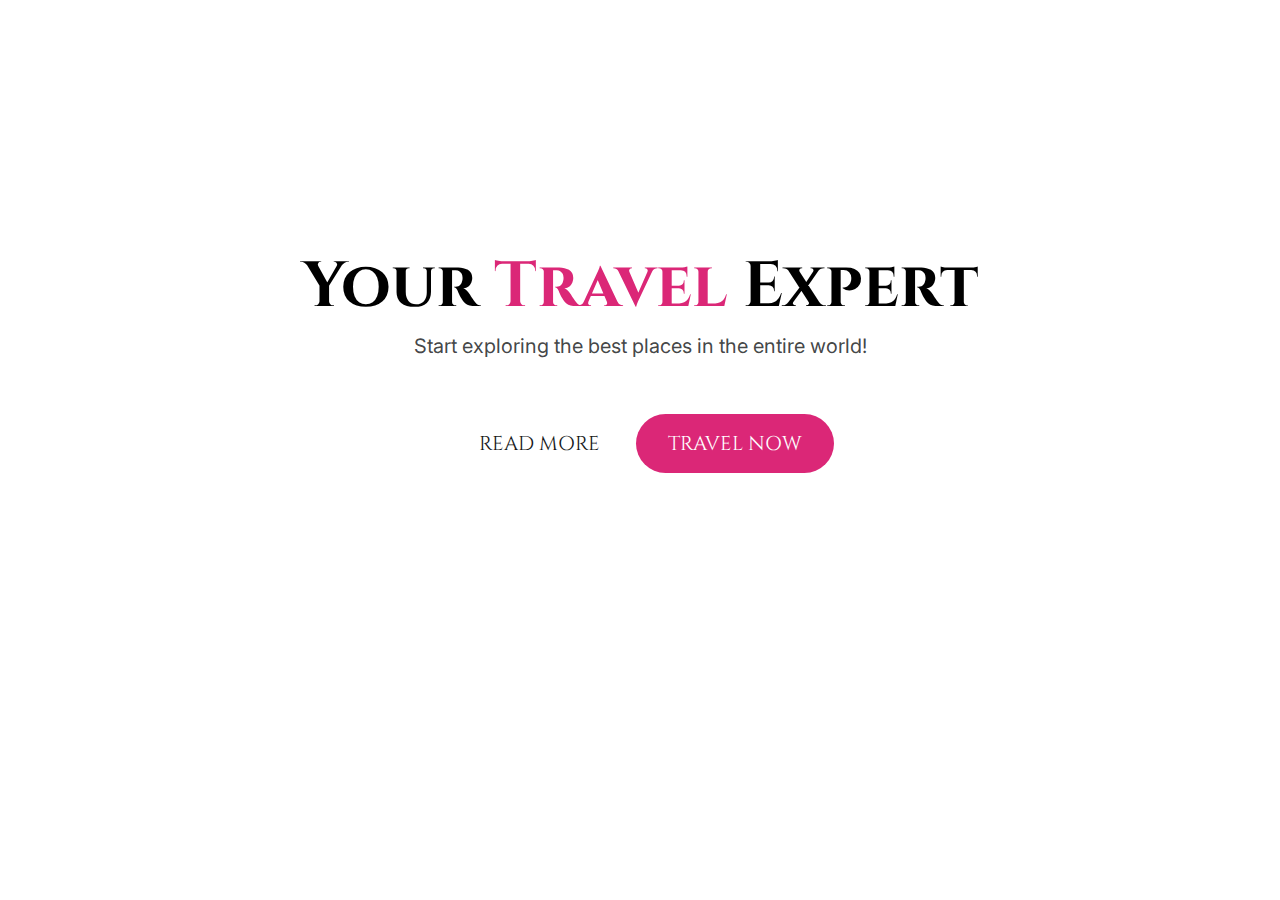
<file: landpage/index.html>
<!DOCTYPE html>
<html lang="en">
<head>
    <meta charset="UTF-8">
    <meta http-equiv="X-UA-Compatible" content="IE=edge">
    <meta name="viewport" content="width=device-width, initial-scale=1.0">
    <link rel="stylesheet" href="style.css">
    <link rel="preconnect" href="https://fonts.googleapis.com">
    <link rel="preconnect" href="https://fonts.gstatic.com" crossorigin>
    <link href="https://fonts.googleapis.com/css2?family=Cinzel:wght@700&family=Inter&display=swap" rel="stylesheet">
    <title>Travel Expert</title>
</head>
<body>
    <div>
        <header>
            <h1>Your <span>Travel </span>Expert</h1>
            <p>Start exploring the best places in the entire world!</p>
        </header>
        <main class="link">
            <a href="#">READ MORE</a>
            <a class="travel" href="#">TRAVEL NOW</a>
        </main>
    </div>
</body>
</html>
</file>
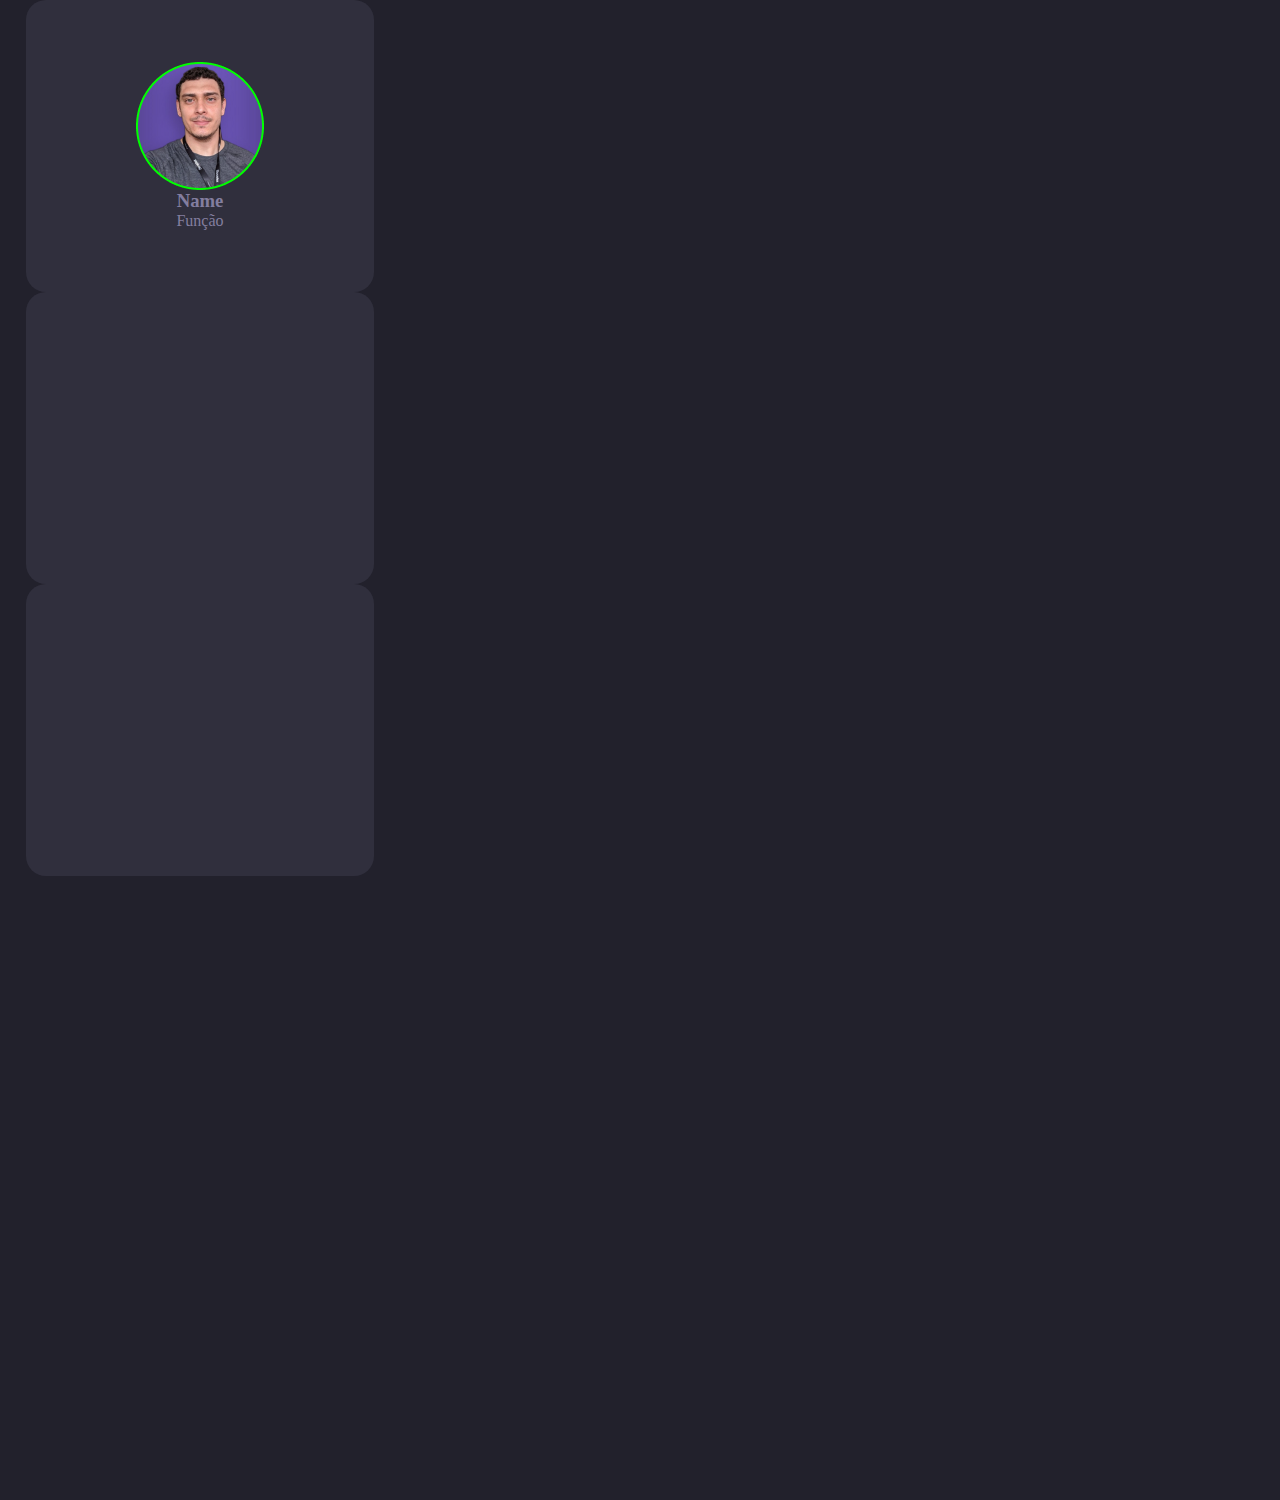
<file: portfolio/index.html>
<!DOCTYPE html>
<html lang="en">
<head>
    <meta charset="UTF-8">
    <meta http-equiv="X-UA-Compatible" content="IE=edge">
    <meta name="viewport" content="width=device-width, initial-scale=1.0">
    <link rel="stylesheet" href="style.css">
    <script src="script.js"></script>
    <title>Portfolio</title>
</head>
<body>
    <main class="info">
        <section class="card">
            <div class="card-profile">
                <img class="img" src="./assets/Ellipse 1.png" alt="img-profile">
                <h3 class="name">Name</h3>
            <p>Função</p>     
            </div>
               
        </section>
        <section class="card"></section>
        <section class="card"></section>
    </main>
    
    <div class="content">

    </div>
</body>
</html>
</file>
<file: landpage/style.css>
* {
    margin: 0;
    box-sizing: border-box;
}

body {
    background: url(https://i.ibb.co/TM5nrS8/image.jpg) no-repeat center/cover;
    height: 100vh;
    overflow: hidden;

}

div {
    display: flex;
    flex-direction: column;
    justify-content: center;
    align-items: center;
    gap: 72px;
    font-family: 'Cinzel', serif;
    height: 700px;
   
}

h1 {
    font-size: 64px;
}

p {
    font-size: 20px;
    font-family: 'Inter', sans-serif;
    font-weight: 400;
    color: #2C2E2FE5;
    margin: 0;
}

span {
    color: #DB2777;

}

header {
    display: flex;
    flex-direction: column;
    align-items: center;
    padding: 0;
    gap: 4px;

}
a {
    text-decoration: none;
    color: #151718;
    font-size: 20px;
    gap: 8px;
    padding: 16px 32px;
}

.travel {
    background-color: #DB2777;
    border-radius: 80px;
    color: #FFFFFF;
}
</file>
<file: portfolio/style.css>
:root {
    --body-bg-color: #22212C;
    --text-color: #837E9F;
    --bg-cards: #302F3D;
    --bg-techs: #CB92B1;
  }

*{
    margin: 0;
    padding: 0;
    box-sizing: border-box;
    color: var(--text-color);
}

body {
  background-color: var(--body-bg-color);
  height: 100vh;
}

main.info {
  display: flex;
  flex-direction: column;
  align-items: center;
  width: 400px;
  height: 1500px;
}

section.card {
  display: flex;
  flex-direction: column;
  justify-content: center;
  align-items: center;
  background-color: var(--bg-cards);
  text-align: center;
  width: 348px;
  height: 292px;
  border-radius: 20px;
  gap: 80px;
}

div.card-profile {
  display: flex;
  flex-direction: column;
  justify-content: center;
  align-items: center;
}
</file>
